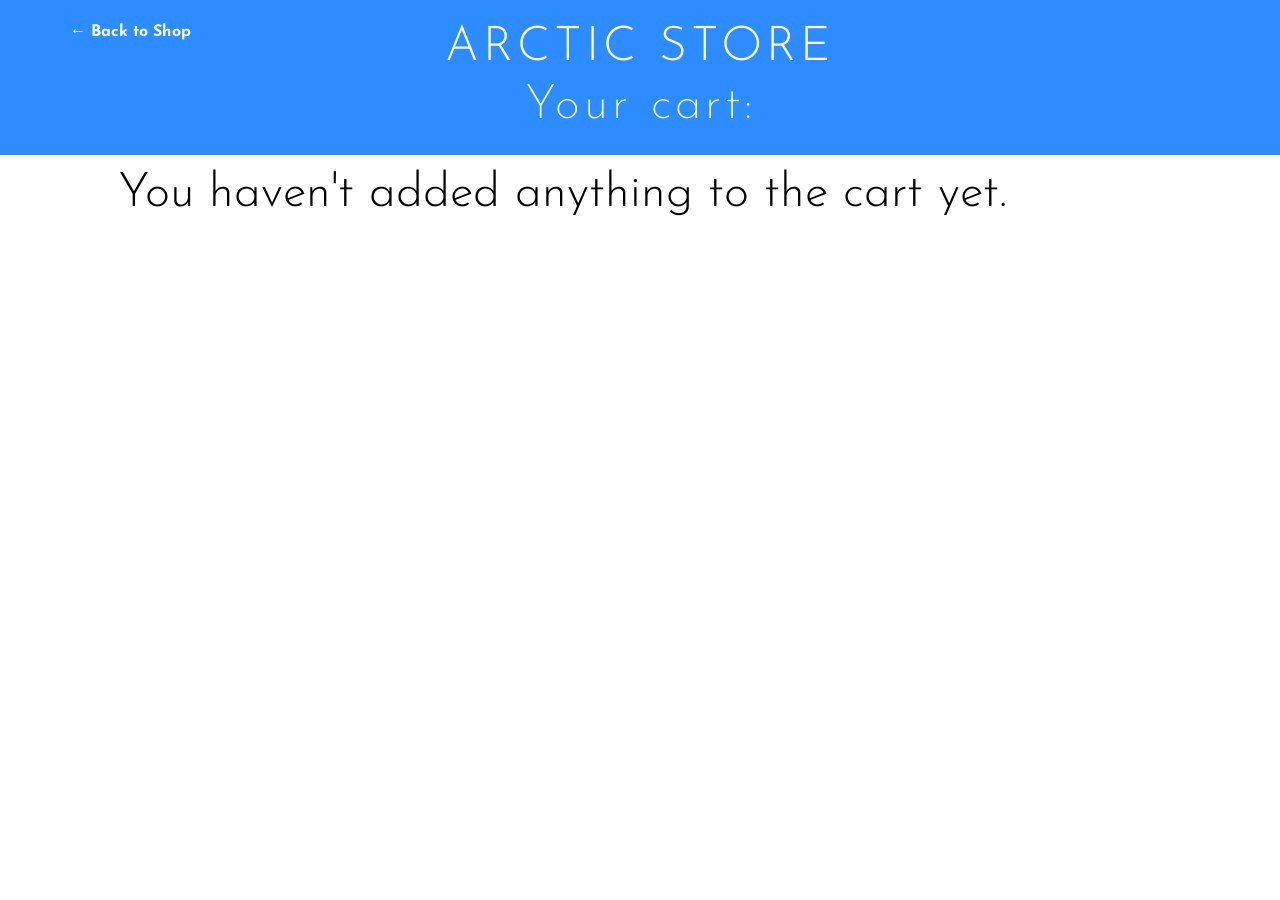
<file: Cart.html>
<!DOCTYPE html>
<html lang="en">

<head>
    <link href="https://cdn.jsdelivr.net/npm/bootstrap@5.3.8/dist/css/bootstrap.min.css" rel="stylesheet">
    <script src="https://cdn.jsdelivr.net/npm/bootstrap@5.3.8/dist/js/bootstrap.bundle.min.js"></script>
    <link rel="stylesheet" href="style.css">

    <meta charset="UTF-8">
    <meta name="viewport" content="width=device-width, initial-scale=1.0">
    <title>Arctic Store</title>
</head>

<body>
    <header class="main-header">

        <div class="container" id="headerContainer">
            <div class="row">
                <div class="col-sm-2" id="headerLink">
                    <a href="viewAllProducts.html" class="text-decoration-none fw-bold" id="backToShopLink"
                        style="color:white">&larr; Back to Shop</a>
                </div>
                <div class="col-sm-8">
                    <h1>Arctic Store</h1>
                    <h2>Your cart:</h2>
                </div>
                <div class="col-sm-1">

                </div>
            </div>
        </div>
    </header>

    <main>

        <table class="table" id="productsInCart">
            <thead>
                <tr>
                    <th></th>
                    <th class="tableHeader">
                        <h4>Product</h4>
                    </th>
                    <th class="tableHeader">
                        <h4>Price</h4>
                    </th>
                    <th class="tableHeader">
                        <h4>Quantity</h4>
                    </th>
                    <th class="tableHeader"></th>
                </tr>
            </thead>

            <tbody class="cartTableBody" id="cartTableBody">

            </tbody>
            <tfoot id="cartFooter">
         
            </tfoot>
        </table>
        </div>

    </main>
    <div class="popup" id="OrderPopup">
        <div class="popupContent" id="popupBox">
            <form id="orderForm">
                <h1>Billing Form</h1>
                <div id="formError" class="hidden">
                    Please fill out the form correctly
                </div>
                <div class="formGroup">
                    <label for="name">Full name</label>
                    <br>
                    <input type="text" class="formControl inputBase" id="name" placeholder="Enter full name" required>
                    <br>
                    <small class="errorMessage"></small>
                </div>
                <br>
                <div class="formGroup">
                    <label for="email">Email address</label>
                    <br>
                    <input type="text" class="formControl inputBase" id="email" placeholder="Enter email" required>
                    <br>
                    <small class="errorMessage"></small>
                </div>
                <br>
                <div class="formGroup">
                    <label for="phone">Phone number</label>
                    <br>
                    <input type="text" class="formControl inputBase" id="phone" placeholder="Enter phone number" required>
                    <br>
                    <small class="errorMessage"></small>
                </div>
                <br>
                <div class="formGroup">
                    <label for="address">Address</label>
                    <br>
                    <input type="text" class="formControl inputBase" id="address" placeholder="Enter address" required>
                    <br>
                    <small class="errorMessage"></small>
                </div>
                <br>
                <div class="formGroup">
                    <label for="postalnr">Zip code</label>
                    <br>
                    <input type="text" class="formControl inputBase" id="postalnr" placeholder="Enter postal number" required>
                    <br>
                    <small class="errorMessage"></small>
                </div>
                <br>
                <div class="formGroup">
                    <label for="county">Country</label>
                    <br>
                    <input type="text" class="formControl inputBase" id="county" placeholder="Enter County" required>
                    <br>
                    <small class="errorMessage"></small>
                </div>
                <br>
                <button type="submit" class="orderButton">Submit</button>
            </form>

            <div id="successMessage" class="hidden">
                <h2>Thank you for your purchase!</h2>
                <p>It is now safe to close</p>
            </div>
            <div>
                <button type="button" id="closeButton">Close</button>
            </div>
        </div>
    </div>

    <script src="cartScript.js"> </script>
    <script src="orderForm.js"> </script>
    <script src="product.js"> </script>

</body>

</html>
</file>
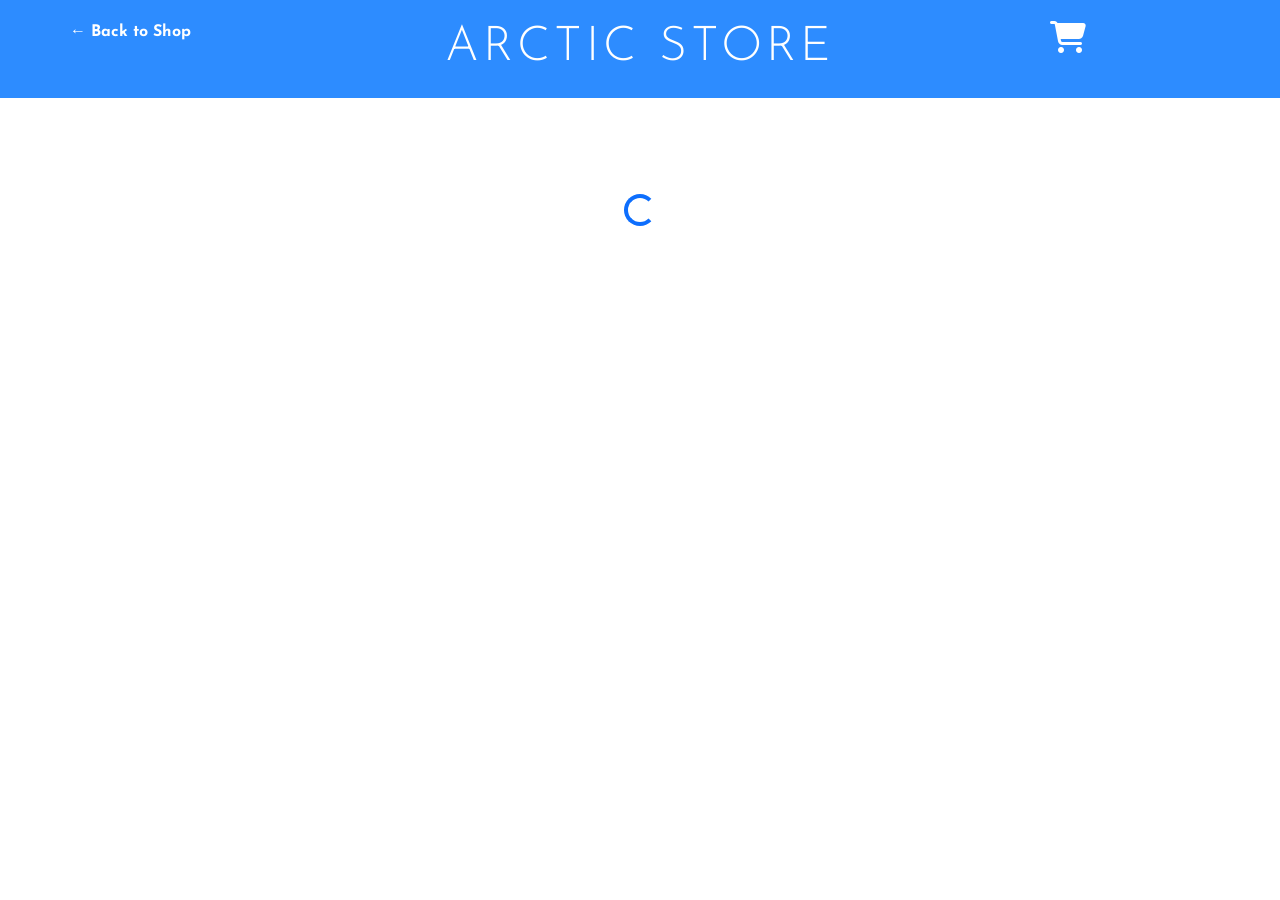
<file: product.html>
<!DOCTYPE html>
<html lang="en">

<head>
    <meta charset="UTF-8">
    <meta name="viewport" content="width=device-width, initial-scale=1.0">
    <title>Arctic Store - Product</title>
    <link href="https://cdn.jsdelivr.net/npm/bootstrap@5.3.8/dist/css/bootstrap.min.css" rel="stylesheet">
    <link rel="stylesheet" href="https://cdnjs.cloudflare.com/ajax/libs/font-awesome/6.5.1/css/all.min.css">
    <script src="https://cdn.jsdelivr.net/npm/bootstrap@5.3.8/dist/js/bootstrap.bundle.min.js"></script>
    <link rel="stylesheet" href="style.css">
</head>

<body>
    <header class="main-header">
        <div class="container" id="headerContainer">
            <div class="row">
                <div class="col-sm-2" id="headerLink">
                    <a href="viewAllProducts.html" class="text-decoration-none fw-bold" id="backToShopLink"
                        style="color:white">&larr; Back to Shop</a>
                </div>
                <div class="col-sm-8">
                    <h1>Arctic Store</h1>
                </div>
                <div class="col-sm-1">
                    <button class="cartButton" id="cartSymbol">
                        <i class="fa-solid fa-cart-shopping fa-2x" id="cSymbol"></i>
                    </button>
                </div>
            </div>
        </div>
    </header>
    <main class="container my-5">
        <div class="row">
            <div id="single-product-container" class="col">
                <div class="text-center mt-5">
                    <div class="spinner-border text-primary" role="status">
                        <span class="visually-hidden">Loading...</span>
                    </div>
                </div>
            </div>
        </div>
    </main>
    <div class="modal" id="myModal">
        <div class="modal-dialog">
            <div class="modal-content">

                <div class="modal-header">
                    <h4 class="modal-title">Added to cart:</h4>
                    <button type="button" class="btn-close" data-bs-dismiss="modal"></button>
                </div>
                <div class="modal-body">
                    <div class="container">
                        <div class="row">
                            <div class="col" id="modalBody">

                            </div>
                        </div>
                    </div>
                </div>
                <div class="modal-footer">
                    <a href="viewAllProducts.html" class="btn btn-primary" id="closeModal">
                        Close
                    </a>
                </div>
            </div>
        </div>
    </div>
    <script src="https://cdn.jsdelivr.net/npm/bootstrap@5.3.8/dist/js/bootstrap.bundle.min.js"></script>
    <script src="product.js"></script>
</body>
</html>
</file>
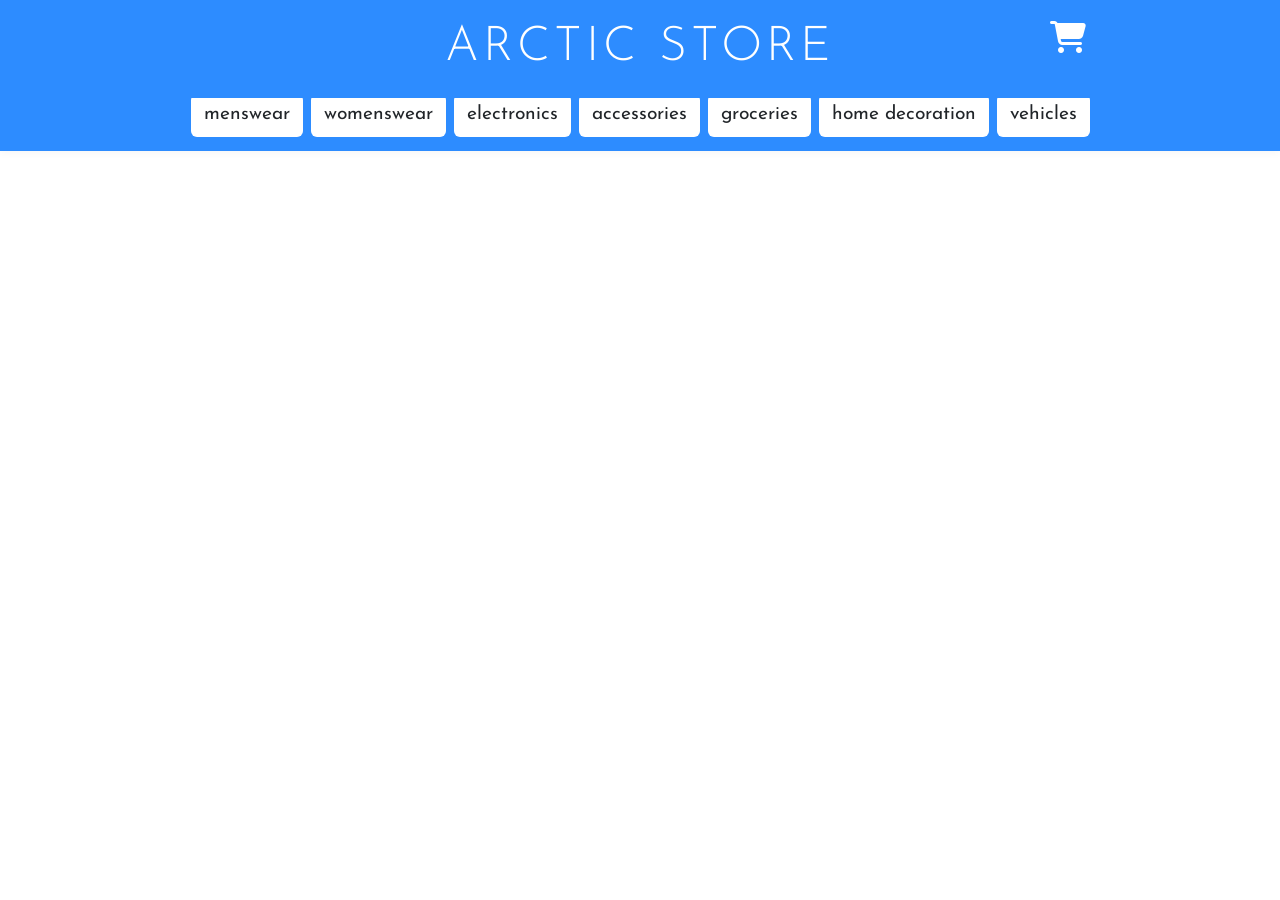
<file: viewAllProducts.html>
<!DOCTYPE html>
<html lang="en">

<head>

    <link href="https://cdn.jsdelivr.net/npm/bootstrap@5.3.8/dist/css/bootstrap.min.css" rel="stylesheet">
    <link rel="stylesheet" href="https://cdnjs.cloudflare.com/ajax/libs/font-awesome/6.5.1/css/all.min.css">
    <script src="https://cdn.jsdelivr.net/npm/bootstrap@5.3.8/dist/js/bootstrap.bundle.min.js"></script>
    <link rel="stylesheet" href="style.css">
    <link rel="stylesheet" href="productGridCSS.css">

    <meta charset="UTF-8">
    <meta name="viewport" content="width=device-width, initial-scale=1.0">
    <title>Arctic Store</title>
</head>

<body>
    <header class="main-header">

        <div class="container" id="headerContainer">
            <div class="row">
                <div class="col-sm-2" id="headerLink">

                </div>
                <div class="col-sm-8">
                    <h1>Arctic Store</h1>
                </div>
                <div class="col-sm-1">
                    <button class="cartButton" id="cartSymbol">
                        <i class="fa-solid fa-cart-shopping fa-2x" id="cSymbol"></i>
                    </button>
                </div>
            </div>
        </div>
    </header>

    <div class="container mt-5">
        <div class="row">
            <div class="col">
                <div id="allCategoryButtons" class="d-flex flex-wrap"></div>
            </div>
        </div>
    </div>

    <main>
        <div class="container">
            <div class="row row-cols-2 row-cols-lg-4 g-4" id="productGrid"></div>

        </div>
    </main>
    <script src="productGridJS.js"> </script>
</body>

</html>
</file>
<file: style.css>
/* import font */
@import url('https://fonts.googleapis.com/css2?family=Josefin+Sans:wght@300;400;600&display=swap');

/* global styles */
main {
    max-width: 1100px;
    margin: 40px auto;
    padding: 0 20px;
}

body {
    font-family: 'Josefin Sans', sans-serif;
    font-weight: 400;
    margin: 0;
}

/* top header */
body>header {
    position: sticky;
    top: 0;
    left: 0;
    width: 100%;
    z-index: 1000;
    text-align: center;
    padding: 20px;
    background-color: #2D8CFF;
    color: white;
}

.checkoutButtons {
    display: flex;
    justify-content: flex-end;
    gap: 10px;
    align-items: center;
}

#eraseCartButton {
    background: transparent;
    border: none;
    color: #2D8CFF;
    padding: 10px;
}

#eraseCartButton:hover {
    color: red;
}

#headerLink {
    text-align: left;
    padding: 0px;
}

#backToShopLink {
    text-decoration: none;
}

#backToShopLinkModal {
    text-decoration: none;
}

#headerLink:hover {
    color: darkblue
}

#backToShopLink:hover {
    color: darkblue;
}

#emptyId {
    display: flex;
    justify-content: center;
    position: fixed;
    flex-wrap: wrap;
    top: 150px;
    font-weight: 300;
    font-size: 3rem;
    border: transparent;
}

h4 {
    color: #2D8CFF;
    font-weight: 500;
}

#productsInCart {
    background: white;
    border-radius: 8px;
    overflow: hidden;
    justify-content: center;
    color: white;
    min-height: fit-content;
    min-width: fit-content;
    z-index: 999;
    text-align: left;
    box-shadow: 0 2px 8px rgba(0, 0, 0, 0.04);
}

#cartTableBody {
    border-style: solid;
    border-width: 5px;
    border-color: #2D8CFF;
}

#checkOutCol {
    justify-content: right;
    text-align: right;
}

#checkoutButton {
    background-color: #2D8CFF;
    color: white;
    border: none;
    padding: 10px 18px;
    border-radius: 5px;
    font-size: 1rem;
    width: fit-content;
    height: fit-content;
}

#checkoutButton:hover {
    background-color: #1e70d1;
}

#cartSymbol {
    background-color: #2D8CFF;
    border: transparent;
    color: white;
}

#cartSymbol:hover {
    color: darkblue;
}

.increaseQ,
.decreaseQ,
.removeFromCart {
    background: #2D8CFF;
    color: white;
    border: none;
    border-radius: 5px;
    width: 32px;
    height: 32px;
    font-size: 18px;
    line-height: 1;
    transition: background 0.2s ease;
}

.increaseQ:hover,
.decreaseQ:hover {
    background: #1e70d1;
}

.removeFromCart {
    background: #ff4d4d;
}

.removeFromCart:hover {
    background: #cc0000;
}

body>header h1 {
    font-family: 'Josefin Sans', sans-serif;
    font-weight: 300;
    font-size: 3rem;
    letter-spacing: 4px;
    text-transform: uppercase;
    margin: 0;
}

#closeModal {
    text-decoration: none;
    background-color: #2D8CFF;
    color: white;
    border: none;
    padding: 10px 18px;
    border-radius: 5px;
    font-size: 1rem;
    width: fit-content;
    height: fit-content;
}

#cartTableBody>tr>button.btn.m-1.increaseQ {
    background: #2D8CFF;
    color: white;
    border: none;
    border-radius: 5px;
    width: 32px;
    height: 32px;
    font-size: 18px;
    line-height: 1;
    transition: background 0.2s ease;
}

#cartTableBody>tr>button.btn.m-1.decreaseQ {
    background: #2D8CFF;
    color: white;
    border: none;
    border-radius: 5px;
    width: 32px;
    height: 32px;
    font-size: 18px;
    line-height: 1;
    transition: background 0.2s ease;
}

#removeCartButton {
    background: #2D8CFF;
    color: white;
    border: none;
    border-radius: 5px;
    width: 32px;
    height: 32px;
    font-size: 18px;
    line-height: 1;
    transition: background 0.2s ease;
}

.sum-info-card {
    font-size: 1.2rem;
    color: #333;
}

#productsInCart {
    table-layout: fixed;
    width: 100%;
}

#productsInCart td:first-child {
    width: 70px;
}

#productsInCart td:nth-child(2) {
    width: 50%;
}

#productsInCart td:nth-child(3) {
    width: 120px;
}

#productsInCart td:nth-child(4) {
    width: 120px;
}

body>header h2 {
    border-top: white;
    border-width: 1px;
    font-family: 'Josefin Sans', sans-serif;
    font-weight: 200;
    font-size: 3rem;
    letter-spacing: 4px;
    margin: 0;
    padding: 0;
}

/* my product card */
.product-card {
    background-color: #ffffff;
    padding: 30px;
    border-radius: 8px;
    box-shadow: 0 4px 12px rgba(0, 0, 0, 0.05);
}

.product-card h2 {
    background-color: #2D8CFF;
    color: white;
    padding: 15px;
    margin: 0;
    text-align: center;
    border-radius: 4px;
    font-family: 'Josefin Sans', sans-serif;
    font-weight: 400;
    letter-spacing: 1px;
}

.product-card img {
    width: 100%;
    max-height: 400px;
    object-fit: contain;
    margin-bottom: 20px;
}

.price {
    font-size: 1.5em;
    font-weight: bold;
    color: #333;
}

/* order button */
#order-btn {
    display: block;
    width: 100%;
    padding: 15px;
    background-color: #2D8CFF;
    color: white;
    font-family: 'Josefin Sans', sans-serif;
    font-size: 1.2em;
    border: none;
    border-radius: 5px;
    cursor: pointer;
    margin-top: 15px;
    transition: background-color 0.2s ease;
}

#order-btn:hover {
    background-color: #1e70d1;
}

.popup {
    position: fixed;
    top: 0;
    left: 0;
    width: 100%;
    height: 100%;
    background-color: rgba(0, 0, 0, 0.5);
    display: flex;
    justify-content: center;
    align-items: center;
    opacity: 0;
    pointer-events: none;
    z-index: 1000;
    transition: opacity .4s ease;
}

.popup.active {
    opacity: 1;
    pointer-events: auto;
}

#popupBox {
    width: 500px;
    background-color: white;
    border-radius: 10px;
    box-shadow: 0 4px 12px rgba(0, 0, 0, 0.1);
    padding: 20px;
}

.fade {
    opacity: 0;
    transition: opacity .4s ease;
    pointer-events: none;
}

.fade.in {
    opacity: 1;
    pointer-events: auto;
}

.popup button {
    display: block;
    width: 100%;
    padding: 15px;
    background-color: #2D8CFF;
    color: white;
    font-family: 'Josefin Sans', sans-serif;
    font-size: 1.2em;
    border: none;
    border-radius: 5px;
    cursor: pointer;
    margin-top: 15px;
    transition: background-color .2s ease;
}

#cartThumbnail {
    size: 100px;
}

.popup button:hover {
    background-color: #1e70d1;
}

.inputWrong {
    border: 2px solid red;
}

.inputCorrect {
    border: 2px solid green;
}

.errorMessage {
    color: red;
}

#formError {
    color: red;
    margin-bottom: 15px;
    font-weight: bold;
}

.hidden {
    display: none;
}
</file>
<file: productGridCSS.css>
#allCategoryButtons {
    display: flex;
    justify-content: center;
    position: fixed;
    flex-wrap: wrap;
    left: 0;
    width: 100%;
    background-color: #2D8CFF;
    color: white;
    padding: 8px 0;
    min-height: fit-content;
    z-index: 999;
    text-align: center;
    box-shadow: 0 2px 8px rgba(0, 0, 0, 0.04);
    border: 2px solid transparent;
    transition: border-color 0.2s ease, box-shadow 0.2s ease;
    top: 80px
}
.catButton {
    font-family: 'Josefin Sans', sans-serif;
    font-size: 1.2em;
    background-color: white;
}
.catButton:hover{
    background-color: darkblue;
    color: white;
}
.catButton:active{
    background-color: darkblue;
    color: white;
}
.activeCatButton{
    font-family: 'Josefin Sans', sans-serif;
    font-size: 1.2em;
    background-color: darkblue;
    color: white;
}
.col {
    padding-bottom: 10px;
}
.grid-card {
    background-color: white;
    padding: 24px;
    border-radius: 8px;
    text-align: center;
    box-shadow: 0 2px 8px rgba(0, 0, 0, 0.04);
    border: 2px solid transparent;
    transition: border-color 0.2s ease, box-shadow 0.2s ease;
}

.grid-card-header {
    margin-bottom: 10px;
}

.grid-card-body {
    margin-top: 10px;
}

.grid-card:hover {
    border-color: #2D8CFF;
    content-visibility: visible;
    box-shadow: 0 6px 14px rgba(0, 0, 0, 0.06);
}

.grid-card-price {
    font-size: 1.1rem;
    margin-bottom: 10px;
}

.grid-card h3 {
    font-size: 1.1rem;
    font-weight: 500;
    line-height: 1.4;
    margin-bottom: 8px;
}

.grid-card-img-top {
    height: 200px;
    width: 100%;
    object-fit: contain;
}

.grid-button {
    background-color: #2D8CFF;
    opacity: 0;
    transition: opacity 0.2s ease;
    color: white;
    border: none;
    padding: 8px 14px;
    border-radius: 5px;
}

.grid-card:hover .grid-button {
    opacity: 1;
}

.grid-button:hover {
    background-color: #1e70d1;
}

a:link {
    color: black;
    text-decoration: none
}

a:visited {
    color: black;
    text-decoration: none;
}
</file>
